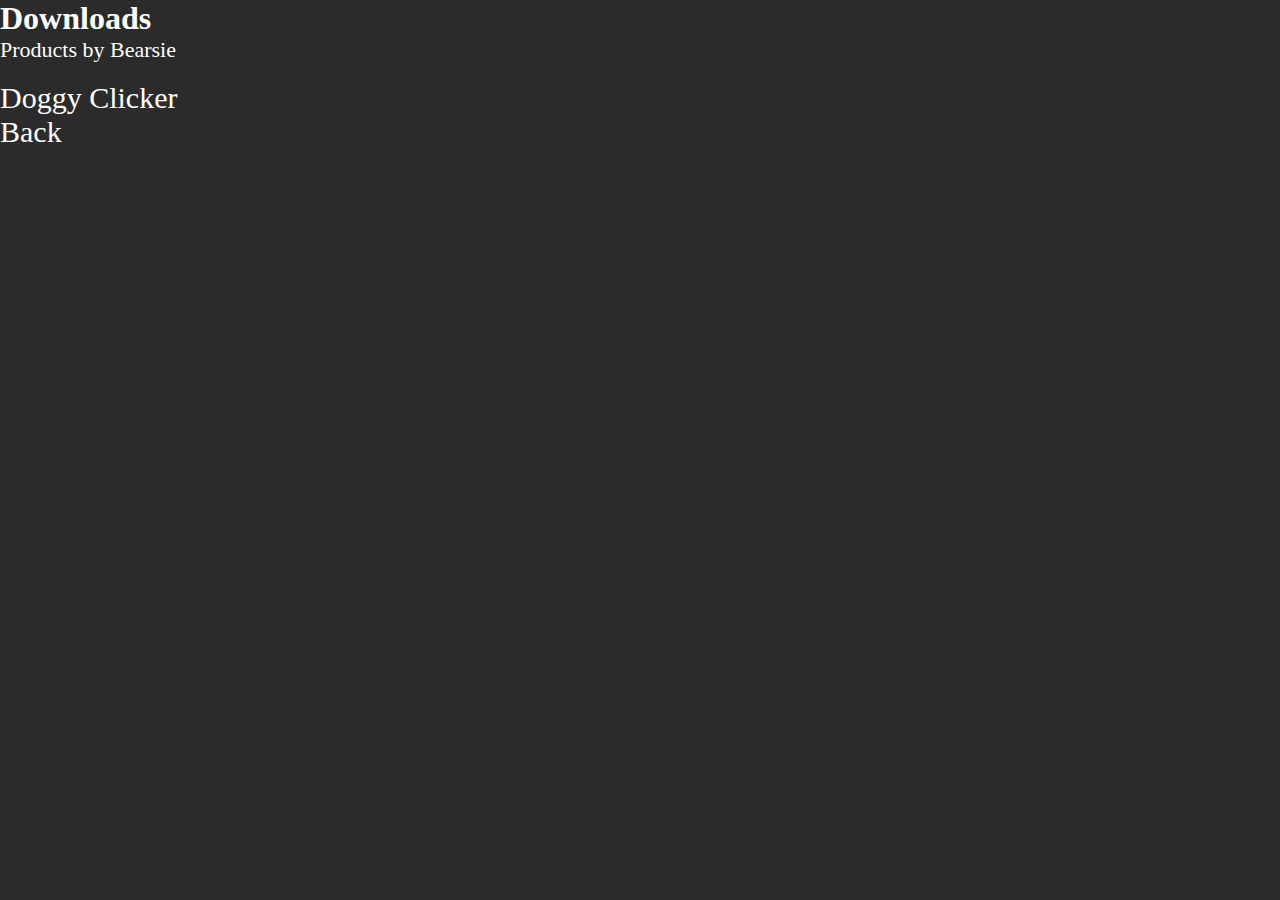
<file: downloads.html>
<!DOCTYPE html>
<html lang="en">
<head>
    <meta charset="UTF-8">
    <meta http-equiv="X-UA-Compatible" content="IE=edge">
    <meta name="viewport" content="width=device-width, initial-scale=1.0">
    <link rel="stylesheet" href="style.css">
    <title>Bearsie Net - Downloads</title>
</head>
<body>
    <h1>Downloads</h1>
    <p>Products by Bearsie</p>
    <br>
    <a href="downloads/CS/Doggy Clicker.exe">Doggy Clicker</a>
    <br>
    <a href="index.html">Back</a>
</body>
</html>
</file>
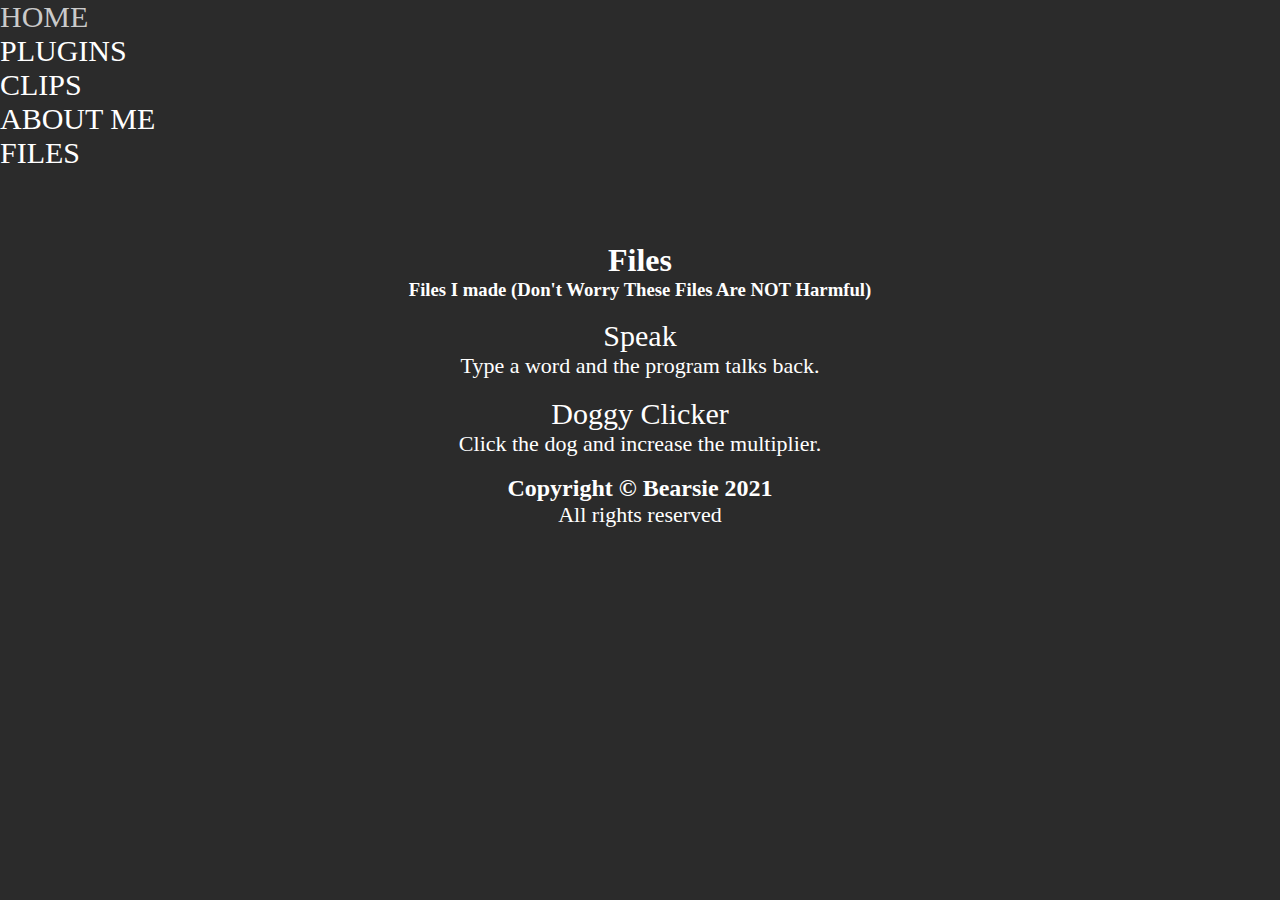
<file: files.html>
<!DOCTYPE html>
<html lang="en">
<head>
    <meta charset="UTF-8">
    <meta http-equiv="X-UA-Compatible" content="IE=edge">
    <meta name="viewport" content="width=device-width, initial-scale=1.0">
    <title>Bearsie.net | Files</title>
    <link rel="stylesheet" href="style.css">
    <link rel="shortcut icon" href="Bear.jfif" type="image/jfif">
</head>
<body>
    <nav>
        <ul>
            <li><a href="index.html">HOME</a></li>
            <li><a href="plugins.html">PLUGINS</a></li>
            <li><a href="clips.html">CLIPS</a></li>
            <li><a href="index.html#about">ABOUT ME</a></li>
            <li><a href="files.html">FILES</a></li>
        </ul>
    </nav>
    <br><br><br><br>
    <center>
        <h1>Files</h1>
        <h3>Files I made (Don't Worry These Files Are NOT Harmful)</h3>
        <br>
        <a href="downloads/Speak.exe">Speak</a>
        <p>Type a word and the program talks back.</p>
        <br>
        <a href="downloads/Doggy Clicker.exe">Doggy Clicker</a>
        <p>Click the dog and increase the multiplier.</p>
        <br>
        <h2>Copyright &copy; Bearsie 2021</h2>
        <p>All rights reserved</p>
    </center>
</body>
</html>
</file>
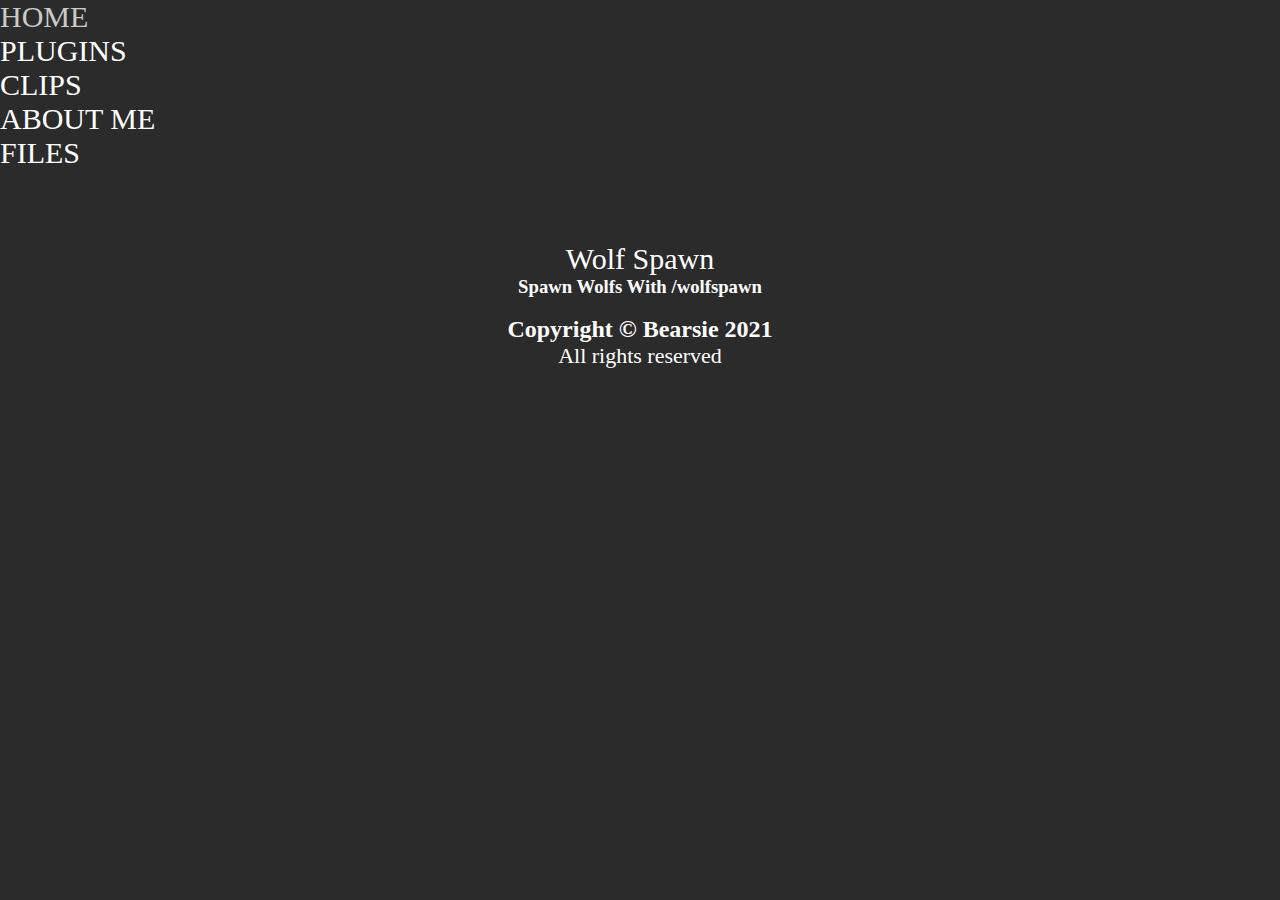
<file: plugins.html>
<!DOCTYPE html>
<html lang="en">
<head>
    <meta charset="UTF-8">
    <meta http-equiv="X-UA-Compatible" content="IE=edge">
    <meta name="viewport" content="width=device-width, initial-scale=1.0">
    <title>Bearsie.net | Plugins</title>
    <link rel="stylesheet" href="style.css">
    <link rel="shortcut icon" href="Bear.jfif" type="image/jfif">
</head>
<body>
    <nav>
        <ul>
            <li><a href="index.html">HOME</a></li>
            <li><a href="plugins.html">PLUGINS</a></li>
            <li><a href="clips.html">CLIPS</a></li>
            <li><a href="index.html#about">ABOUT ME</a></li>
            <li><a href="files.html">FILES</a></li>
        </ul>
    </nav>
    <br><br><br><br>
    <center>
        <a href="plugins/wolfspawn.html">Wolf Spawn</a>
        <h3>Spawn Wolfs With /wolfspawn</h3>
        <br>
        <h2>Copyright &copy; Bearsie 2021</h2>
        <p>All rights reserved</p>
    </center>
</body>
</html>
</file>
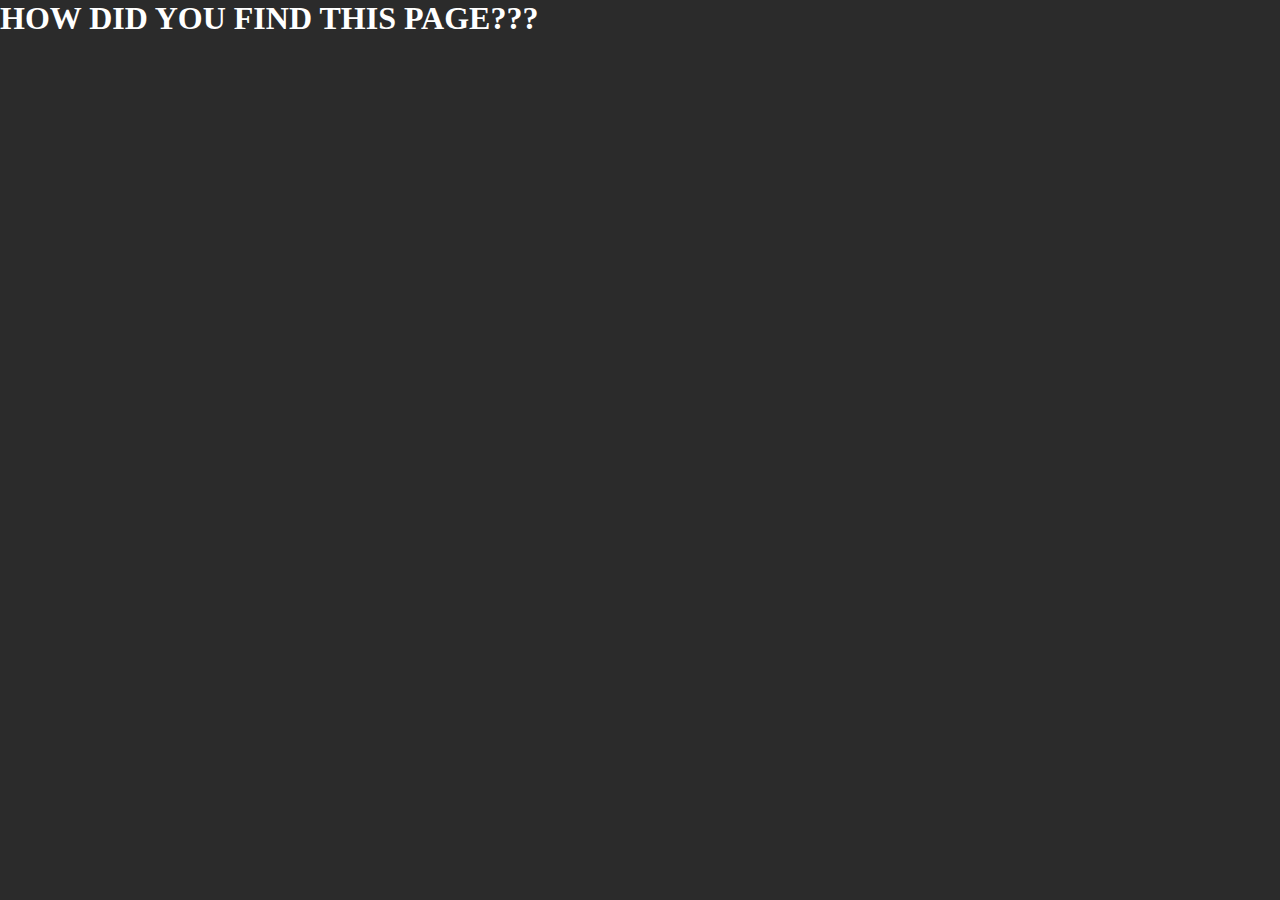
<file: secret.html>
<!DOCTYPE html>
<html lang="en">
<head>
    <meta charset="UTF-8">
    <meta http-equiv="X-UA-Compatible" content="IE=edge">
    <meta name="viewport" content="width=device-width, initial-scale=1.0">
    <link rel="stylesheet" href="style.css">
    <title>WHAT</title>
</head>
<body>
    <h1>HOW DID YOU FIND THIS PAGE???</h1>
</body>
</html>
</file>
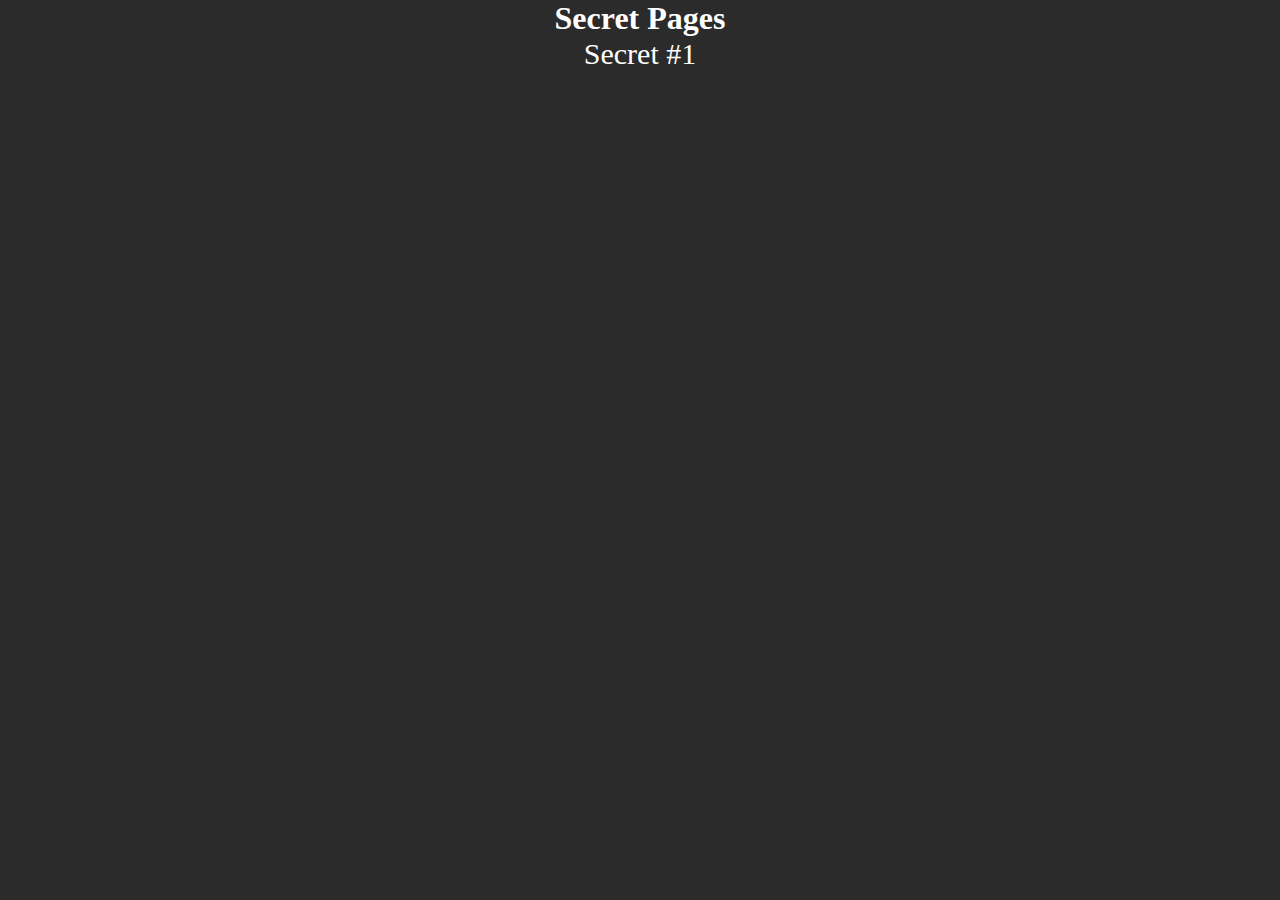
<file: secretpages.html>
<!DOCTYPE html>
<html lang="en">
<head>
    <meta charset="UTF-8">
    <meta http-equiv="X-UA-Compatible" content="IE=edge">
    <meta name="viewport" content="width=device-width, initial-scale=1.0">
    <title>Bearsie.net | Secret Pages</title>
    <link rel="stylesheet" href="style.css">
    <link rel="shortcut icon" href="Bear.jfif" type="image/jfif">
</head>
<body>
    <center>
        <h1>Secret Pages</h1>
        <a href="Bearsie/secret.html">Secret #1</a>
    </center>
</body>
</html>
</file>
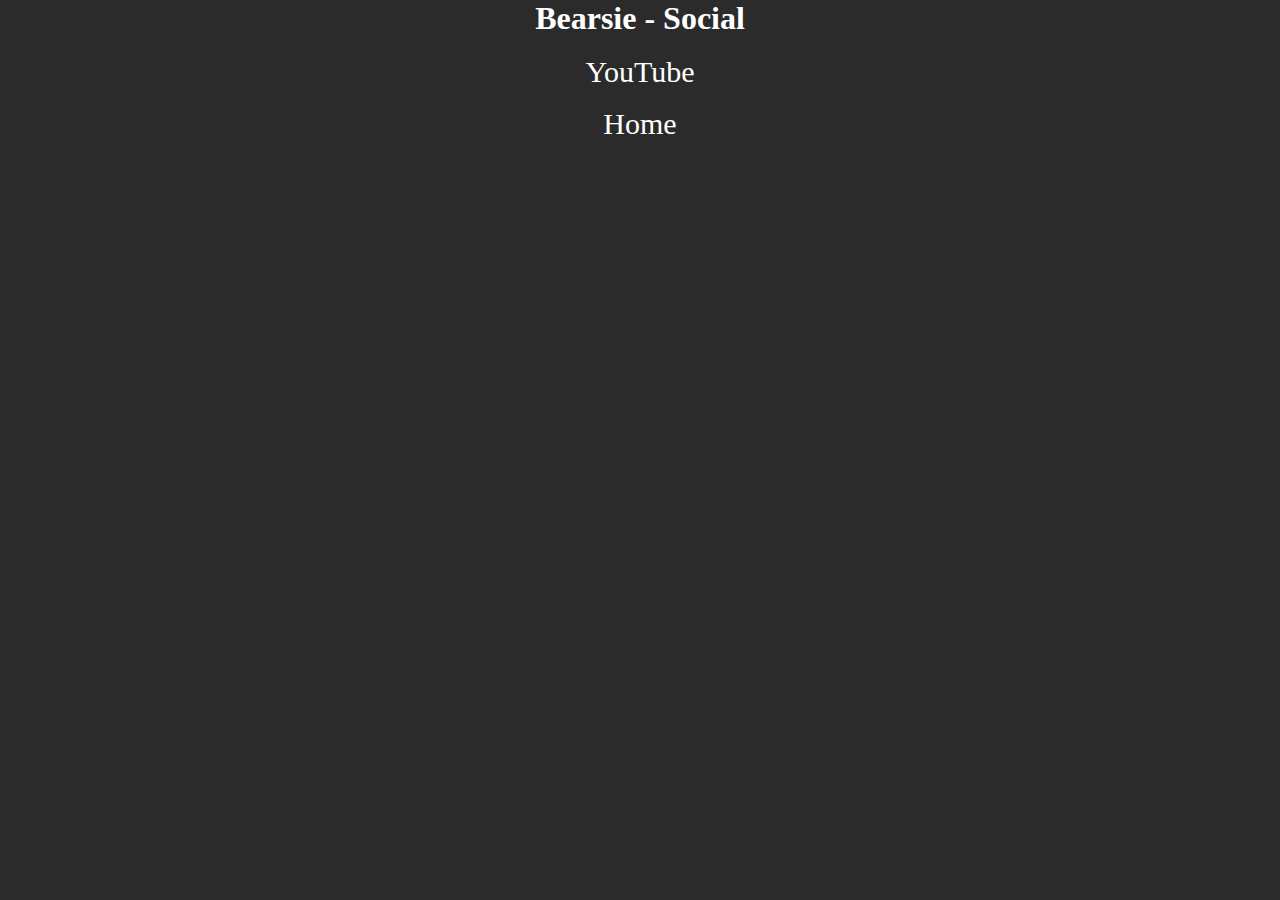
<file: social.html>
<!DOCTYPE html>
<html lang="en">
<head>
    <meta charset="UTF-8">
    <meta http-equiv="X-UA-Compatible" content="IE=edge">
    <meta name="viewport" content="width=device-width, initial-scale=1.0">
    <link rel="stylesheet" href="style.css">
    <title>Bearsie - Social</title>
</head>
<body>
    <center>
        <h1>Bearsie - Social</h1>
        <br>
        <a href="yt.html">YouTube</a>
        <br><br>
        <a href="index.html">Home</a>
    </center>
</body>
</html>
</file>
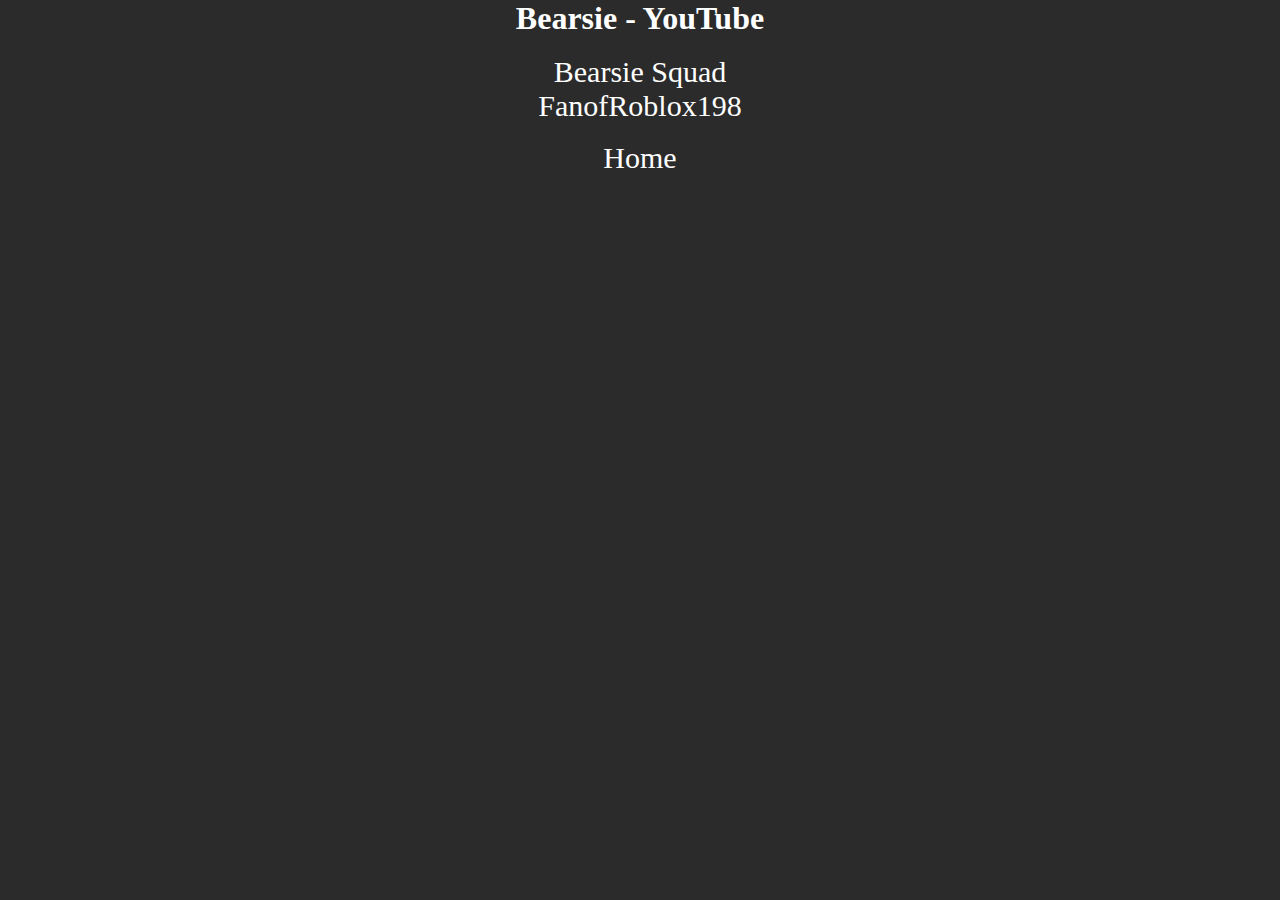
<file: yt.html>
<!DOCTYPE html>
<html lang="en">
<head>
    <meta charset="UTF-8">
    <meta http-equiv="X-UA-Compatible" content="IE=edge">
    <meta name="viewport" content="width=device-width, initial-scale=1.0">
    <link rel="stylesheet" href="style.css">
    <title>Bearsie - YouTube</title>
</head>
<body>
    <center>
        <h1>Bearsie - YouTube</h1>
        <br>
        <a href="https://www.youtube.com/channel/UCvsnD4Dwi2lxD9jdXcbMj_w"target="_blank">Bearsie Squad</a>
        <br>
        <a href="https://www.youtube.com/channel/UCWt5LqpMR2t3M13JYAMlLXw"target="_blank">FanofRoblox198</a>
        <br><br>
        <a href="index.html">Home</a>
    </center>
</body>
</html>
</file>
<file: style.css>
*, html, body{
    margin: 0;
    padding: 0;
    list-style: none;
    background-color: rgb(43, 43, 43);
    font-family: cursive;
    color: white;
    text-decoration: none;
    scroll-behavior: smooth;
    box-sizing: border-box;
}

h1{
    font-size: 32px;
}

p{
    font-size: 22px;
}

a{
    font-size: 30px;
    transition: color .1s linear;
}

a:hover{
    color: rgb(202, 202, 202);
}
</file>
